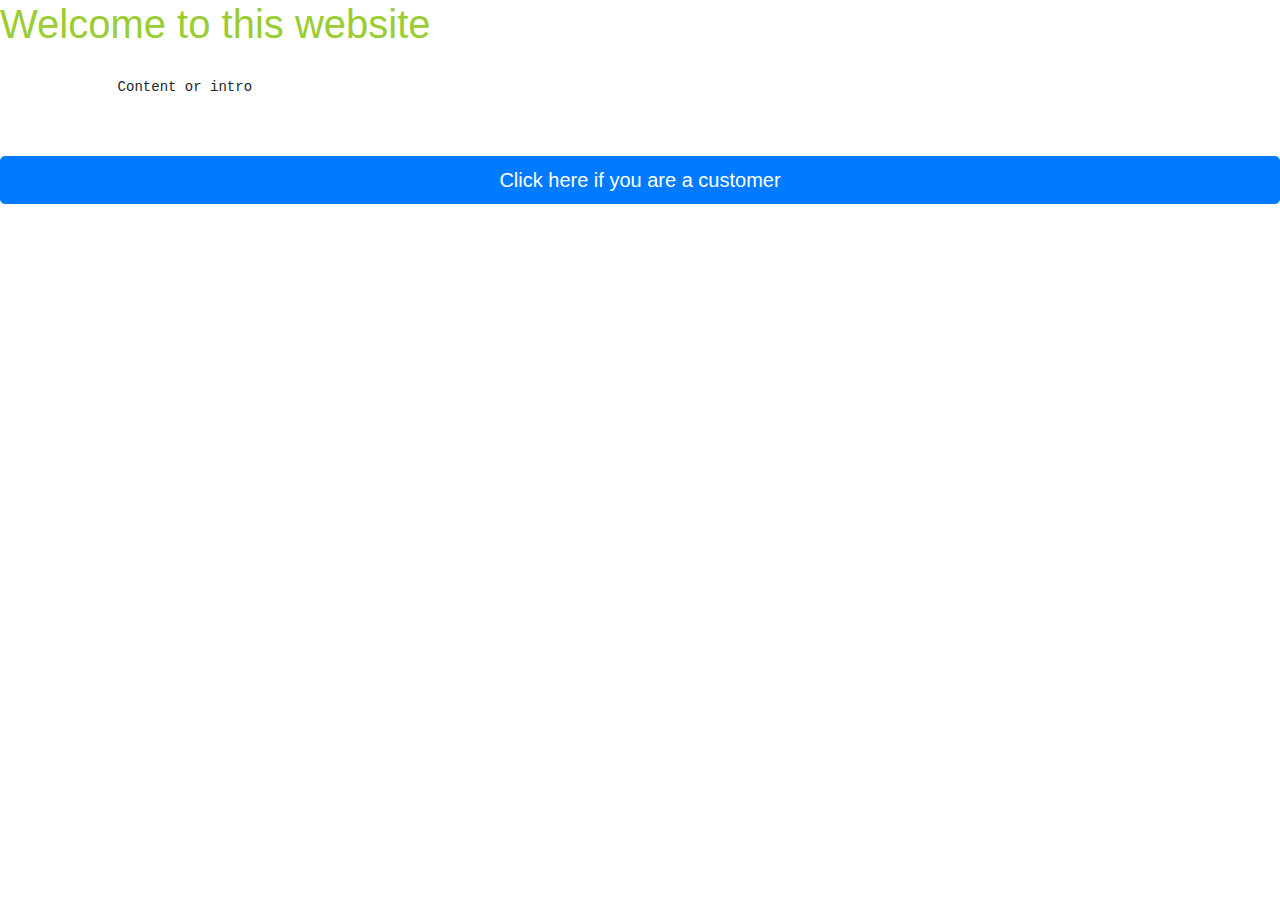
<file: templates/first_page.html>
<!DOCTYPE html>
<html lang="en">
<head>
    <meta charset="UTF-8">
    <meta name="viewport" content="width=device-width, initial-scale=1.0">
    <meta http-equiv="X-UA-Compatible" content="ie=edge">
    <link rel="stylesheet" href="https://maxcdn.bootstrapcdn.com/bootstrap/4.3.1/css/bootstrap.min.css">
  <script src="https://ajax.googleapis.com/ajax/libs/jquery/3.4.1/jquery.min.js"></script>
  <script src="https://cdnjs.cloudflare.com/ajax/libs/popper.js/1.14.7/umd/popper.min.js"></script>
  <script src="https://maxcdn.bootstrapcdn.com/bootstrap/4.3.1/js/bootstrap.min.js"></script>
    <title>Restro</title>


</head>


<body >
   
    <div >
              
       
          <h1 style="color: yellowgreen;">Welcome to this website</h1>
          <pre>

              Content or intro

          </pre>
        </div>
    
    <div  style="text-align:center;">
    
      <a href={{url_for('customer_home')}}><button type="button" class="btn btn-primary btn-lg btn-block" >Click here if you are a customer</button></a>
           
    </div>
          
        
    
</body>
</html>
</file>
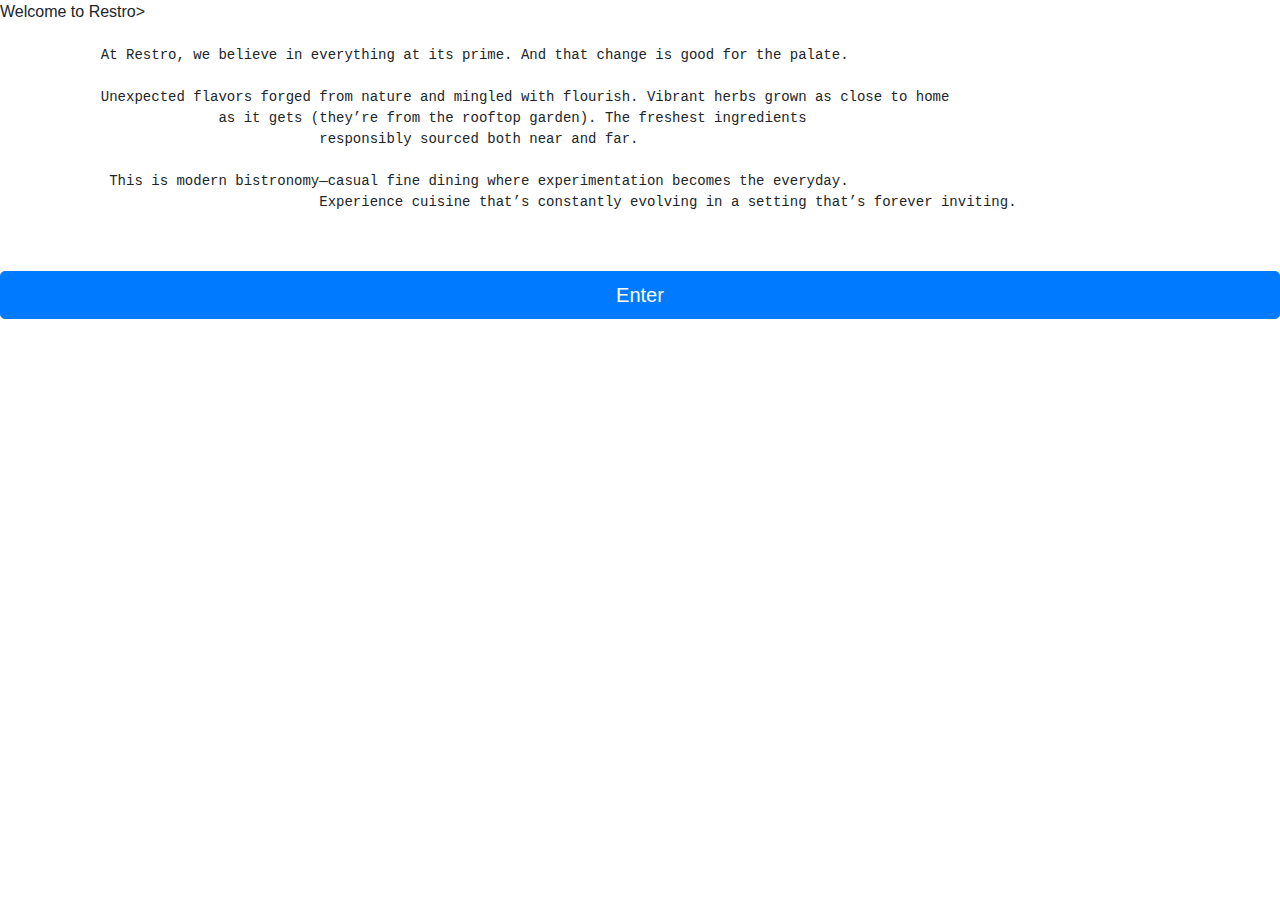
<file: restro/templates/first_page.html>
<!DOCTYPE html>
<html lang="en">
<head>
    <meta charset="UTF-8">
    <meta name="viewport" content="width=device-width, initial-scale=1.0">
    <meta http-equiv="X-UA-Compatible" content="ie=edge">
    <link rel="stylesheet" href="https://maxcdn.bootstrapcdn.com/bootstrap/4.3.1/css/bootstrap.min.css">
  <script src="https://ajax.googleapis.com/ajax/libs/jquery/3.4.1/jquery.min.js"></script>
  <script src="https://cdnjs.cloudflare.com/ajax/libs/popper.js/1.14.7/umd/popper.min.js"></script>
  <script src="https://maxcdn.bootstrapcdn.com/bootstrap/4.3.1/js/bootstrap.min.js"></script>
    <title>Restro</title>


</head>


<body >
  <h>Welcome to Restro</h>>
   
    <div >
              
       
     
          <pre>

            At Restro, we believe in everything at its prime. And that change is good for the palate. 

            Unexpected flavors forged from nature and mingled with flourish. Vibrant herbs grown as close to home 
                          as it gets (they’re from the rooftop garden). The freshest ingredients 
                                      responsibly sourced both near and far. 

             This is modern bistronomy—casual fine dining where experimentation becomes the everyday. 
                                      Experience cuisine that’s constantly evolving in a setting that’s forever inviting. 

          </pre>
        </div>
    
    <div  style="text-align:center;">
    
      <a href={{url_for('customer_home')}}><button type="button" class="btn btn-primary btn-lg btn-block" >Enter</button></a>
           
    </div>
          
        
    
</body>
</html>
</file>
